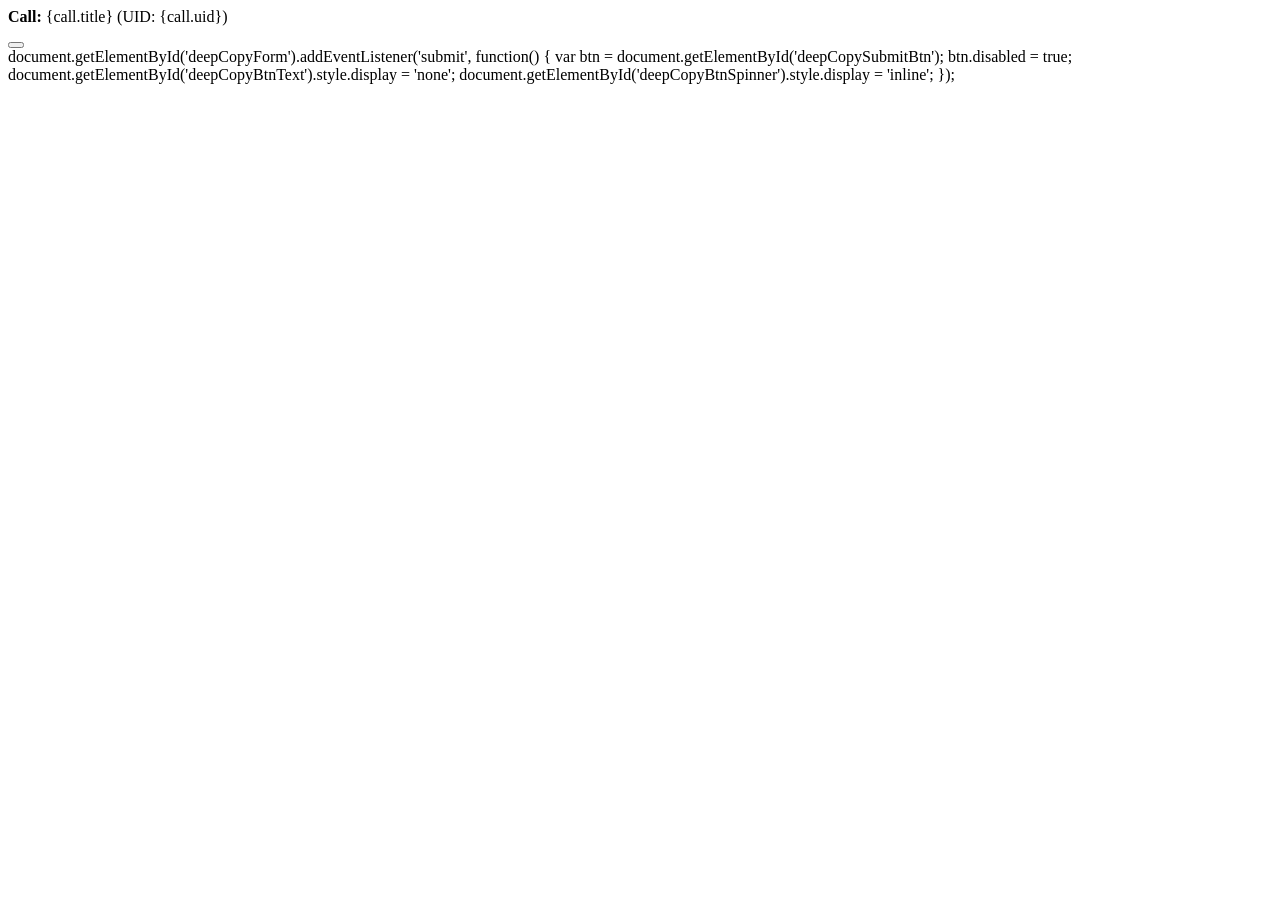
<file: Resources/Private/Backend/Templates/BackendDeepCopy/Index.html>
<html
    xmlns:f="http://typo3.org/ns/TYPO3/CMS/Fluid/ViewHelpers"
    data-namespace-typo3-fluid="true">

<f:layout name="Module" />

<f:section name="Content">
    <h1><f:translate key="LLL:EXT:open_oap/Resources/Private/Language/locallang_BackendDeepCopy.xlf:module.title" /></h1>

    <f:flashMessages />

    <f:if condition="{requestedCallUid} && !{call}">
        <div class="alert alert-danger">
            <f:format.printf arguments="{0: requestedCallUid}"><f:translate key="LLL:EXT:open_oap/Resources/Private/Language/locallang_BackendDeepCopy.xlf:deepCopy.callNotFound" /></f:format.printf>
        </div>
    </f:if>

    <f:if condition="{call}">
        <f:then>
            <div class="panel panel-default">
                <div class="panel-heading">
                    <h3 class="panel-title">
                        <f:translate key="LLL:EXT:open_oap/Resources/Private/Language/locallang_BackendDeepCopy.xlf:deepCopy.configuration" />
                    </h3>
                </div>
                <div class="panel-body">
                    <div class="alert alert-info">
                        <strong>Call:</strong> {call.title} (UID: {call.uid})
                    </div>
                    <p><f:translate key="LLL:EXT:open_oap/Resources/Private/Language/locallang_BackendDeepCopy.xlf:deepCopy.description" /></p>
                    <f:form action="deepCopy" method="post" class="form-horizontal" id="deepCopyForm">
                        <f:form.hidden name="call" value="{call.uid}" />
                        <f:form.hidden name="returnUrl" value="{returnUrl}" />
                        <div class="form-section">
                            <div class="form-group row mb-3">
                                <label class="col-sm-3 col-form-label" for="targetPidCall">
                                    <f:translate key="LLL:EXT:open_oap/Resources/Private/Language/locallang_BackendDeepCopy.xlf:deepCopy.targetPidCall" />
                                </label>
                                <div class="col-sm-9">
                                    <f:form.select
                                        id="targetPidCall"
                                        name="targetPidCall"
                                        options="{folderOptionsCall}"
                                        optionValueField="uid"
                                        optionLabelField="title"
                                        class="form-select"
                                        required="required"
                                    />
                                    <small class="form-text text-muted">
                                        <f:translate key="LLL:EXT:open_oap/Resources/Private/Language/locallang_BackendDeepCopy.xlf:deepCopy.targetPidCall.help" />
                                    </small>
                                </div>
                            </div>
                            <div class="form-group row mb-3">
                                <label class="col-sm-3 col-form-label" for="targetPidFormPages">
                                    <f:translate key="LLL:EXT:open_oap/Resources/Private/Language/locallang_BackendDeepCopy.xlf:deepCopy.targetPidFormPages" />
                                </label>
                                <div class="col-sm-9">
                                    <f:form.select
                                        id="targetPidFormPages"
                                        name="targetPidFormPages"
                                        options="{folderOptionsFormPages}"
                                        optionValueField="uid"
                                        optionLabelField="title"
                                        class="form-select"
                                        required="required"
                                    />
                                    <small class="form-text text-muted">
                                        <f:translate key="LLL:EXT:open_oap/Resources/Private/Language/locallang_BackendDeepCopy.xlf:deepCopy.targetPidFormPages.help" />
                                    </small>
                                </div>
                            </div>
                            <div class="form-group row mb-3">
                                <label class="col-sm-3 col-form-label" for="targetPidFormGroups">
                                    <f:translate key="LLL:EXT:open_oap/Resources/Private/Language/locallang_BackendDeepCopy.xlf:deepCopy.targetPidFormGroups" />
                                </label>
                                <div class="col-sm-9">
                                    <f:form.select
                                        id="targetPidFormGroups"
                                        name="targetPidFormGroups"
                                        options="{folderOptionsFormGroups}"
                                        optionValueField="uid"
                                        optionLabelField="title"
                                        class="form-select"
                                        required="required"
                                    />
                                    <small class="form-text text-muted">
                                        <f:translate key="LLL:EXT:open_oap/Resources/Private/Language/locallang_BackendDeepCopy.xlf:deepCopy.targetPidFormGroups.help" />
                                    </small>
                                </div>
                            </div>
                            <div class="form-group row mb-3">
                                <label class="col-sm-3 col-form-label" for="targetPidItems">
                                    <f:translate key="LLL:EXT:open_oap/Resources/Private/Language/locallang_BackendDeepCopy.xlf:deepCopy.targetPidItems" />
                                </label>
                                <div class="col-sm-9">
                                    <f:form.select
                                        id="targetPidItems"
                                        name="targetPidItems"
                                        options="{folderOptionsItems}"
                                        optionValueField="uid"
                                        optionLabelField="title"
                                        class="form-select"
                                        required="required"
                                    />
                                    <small class="form-text text-muted">
                                        <f:translate key="LLL:EXT:open_oap/Resources/Private/Language/locallang_BackendDeepCopy.xlf:deepCopy.targetPidItems.help" />
                                    </small>
                                </div>
                            </div>
                            <div class="form-group row mb-3">
                                <label class="col-sm-3 col-form-label" for="targetPidItemOptions">
                                    <f:translate key="LLL:EXT:open_oap/Resources/Private/Language/locallang_BackendDeepCopy.xlf:deepCopy.targetPidItemOptions" />
                                </label>
                                <div class="col-sm-9">
                                    <f:form.select
                                        id="targetPidItemOptions"
                                        name="targetPidItemOptions"
                                        options="{folderOptionsItemOptions}"
                                        optionValueField="uid"
                                        optionLabelField="title"
                                        class="form-select"
                                        required="required"
                                    />
                                    <small class="form-text text-muted">
                                        <f:translate key="LLL:EXT:open_oap/Resources/Private/Language/locallang_BackendDeepCopy.xlf:deepCopy.targetPidItemOptions.help" />
                                    </small>
                                </div>
                            </div>
                        </div>
                        <div class="form-group row mt-4">
                            <div class="col-sm-offset-3 col-sm-9">
                                <button type="submit" class="btn btn-primary" id="deepCopySubmitBtn">
                                    <span id="deepCopyBtnText"><f:translate key="LLL:EXT:open_oap/Resources/Private/Language/locallang_BackendDeepCopy.xlf:deepCopy.submit" /></span>
                                    <span id="deepCopyBtnSpinner" style="display:none;">
                                        <span class="spinner-border spinner-border-sm" role="status" aria-hidden="true"></span>
                                        <f:translate key="LLL:EXT:open_oap/Resources/Private/Language/locallang_BackendDeepCopy.xlf:deepCopy.submitting" />
                                    </span>
                                </button>
                            </div>
                        </div>
                    </f:form>
                    <f:asset.script identifier="oap_backenddeepcopy" useNonce="true">
                        document.getElementById('deepCopyForm').addEventListener('submit', function() {
                            var btn = document.getElementById('deepCopySubmitBtn');
                            btn.disabled = true;
                            document.getElementById('deepCopyBtnText').style.display = 'none';
                            document.getElementById('deepCopyBtnSpinner').style.display = 'inline';
                        });
                    </f:asset.script>
                </div>
            </div>
        </f:then>

        <f:else>
            <div class="alert alert-warning">
                <f:translate key="LLL:EXT:open_oap/Resources/Private/Language/locallang_BackendDeepCopy.xlf:deepCopy.noCallSelected" />
            </div>
        </f:else>
    </f:if>
</f:section>
</html>
</file>
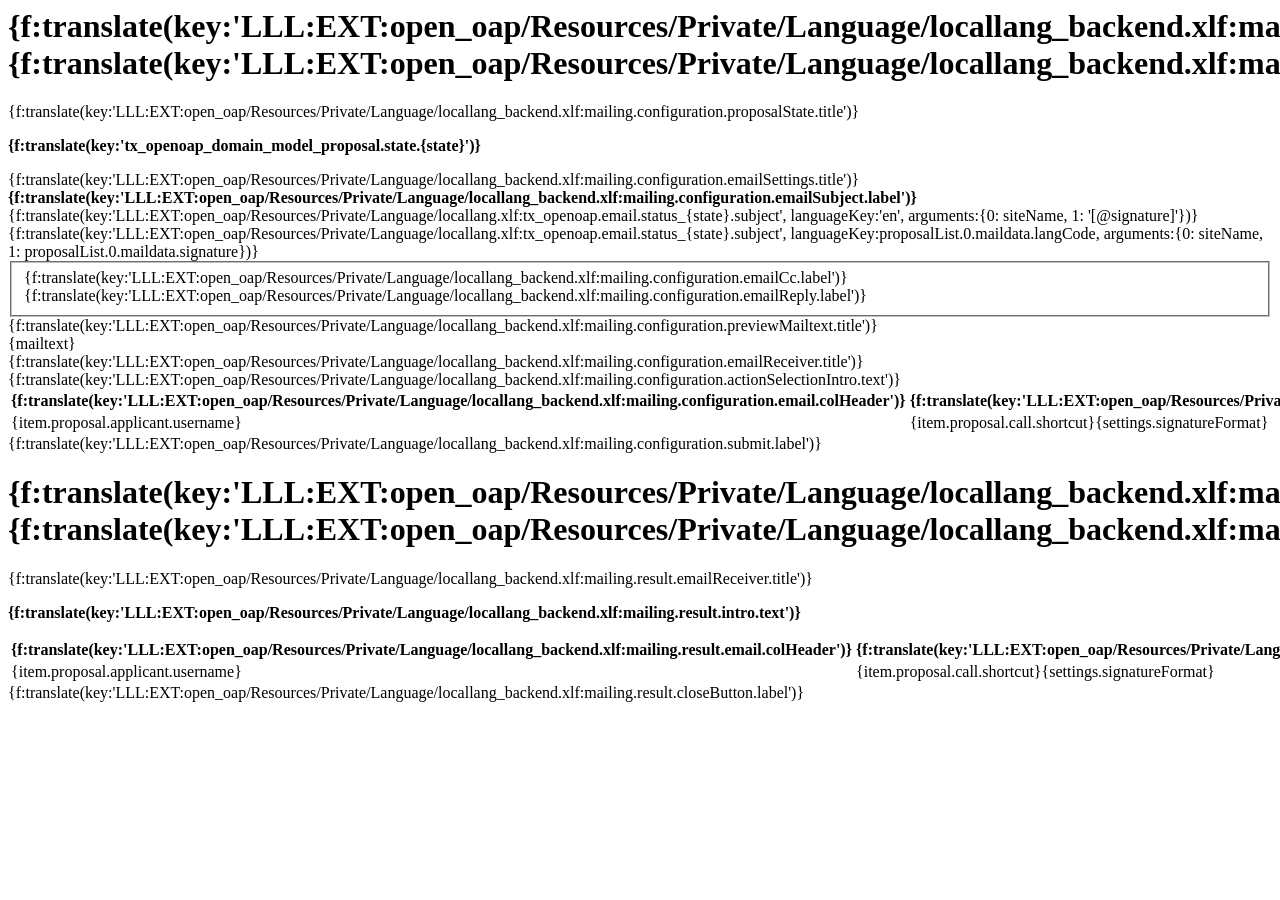
<file: Resources/Private/Backend/Templates/CustomizeStatusMail.html>
<html
     xmlns:be="http://typo3.org/ns/TYPO3/CMS/Backend/ViewHelpers"
     xmlns:f="http://typo3.org/ns/fluid/ViewHelpers"
     xmlns:v="http://typo3.org/ns/FluidTYPO3/Vhs/ViewHelpers"
     xmlns:core="http://typo3.org/ns/TYPO3/CMS/Core/ViewHelpers"
     data-namespace-typo3-fluid="true">

<f:comment><!--
Available variables:
    {proposalStates}
    {proposals}
    {proposalList}
    {state}
    {siteName}
    {mailtext}
    {submitted}
    {settings}
--></f:comment>

<f:layout name="Module" />

<f:section name="Content">
    <f:be.pageRenderer
        includeCssFiles="{0: 'EXT:open_oap/Resources/Public/Css/backend.css'}"
        includeJavaScriptModules="{0: '@openoap/open-oap/BackendProposals.js'}"
    />

    <f:render partial="Style" />
    <f:flashMessages />

    <f:if condition="{submitted}">
        <f:then>
            <f:render section="MailingResult" arguments="{_all}" />
        </f:then>
        <f:else>
            <f:render section="MailingConfiguration" arguments="{_all}" />
        </f:else>
    </f:if>
</f:section>


<f:section name="MailingConfiguration">

    <h1><span class="highlighted">{f:translate(key:'LLL:EXT:open_oap/Resources/Private/Language/locallang_backend.xlf:mailing.configuration.header.highlighted')}</span> {f:translate(key:'LLL:EXT:open_oap/Resources/Private/Language/locallang_backend.xlf:mailing.configuration.header')}</h1>
    <f:comment><!-- STATUS --></f:comment>
    <div class="section top">
        <span class="section-label">{f:translate(key:'LLL:EXT:open_oap/Resources/Private/Language/locallang_backend.xlf:mailing.configuration.proposalState.title')}</span>
        <p><strong>{f:translate(key:'tx_openoap_domain_model_proposal.state.{state}')}</strong></p>
    </div>

    <f:form action="customizeStatusMail" arguments="{proposals:proposals, selectedState:state}" name="mail">
    <f:comment><!-- E-Mail Settings --></f:comment>
    <div class="section">
        <span class="section-label">{f:translate(key:'LLL:EXT:open_oap/Resources/Private/Language/locallang_backend.xlf:mailing.configuration.emailSettings.title')}</span>
        <div>

            <div class="form-group">
                <strong>{f:translate(key:'LLL:EXT:open_oap/Resources/Private/Language/locallang_backend.xlf:mailing.configuration.emailSubject.label')}</strong><br>
                <span>
                    <f:if condition="{proposalList -> f:count()} > 1">
                        <f:then>
                            {f:translate(key:'LLL:EXT:open_oap/Resources/Private/Language/locallang.xlf:tx_openoap.email.status_{state}.subject', languageKey:'en', arguments:{0: siteName, 1: '[@signature]'})}
                        </f:then>
                        <f:else>
                            {f:translate(key:'LLL:EXT:open_oap/Resources/Private/Language/locallang.xlf:tx_openoap.email.status_{state}.subject', languageKey:proposalList.0.maildata.langCode, arguments:{0: siteName, 1: proposalList.0.maildata.signature})}
                        </f:else>
                    </f:if>
                </span>
            </div>
            <fieldset>
                <div class="form-group">
                    <label for="cc">{f:translate(key:'LLL:EXT:open_oap/Resources/Private/Language/locallang_backend.xlf:mailing.configuration.emailCc.label')}</label><br>
                    <f:form.textfield class="form-control" name="cc" value="{proposalList.0.defaultMailCc}" />
                </div>
                <div class="form-group">
                    <label for="reply">{f:translate(key:'LLL:EXT:open_oap/Resources/Private/Language/locallang_backend.xlf:mailing.configuration.emailReply.label')}</label><br>
                    <f:form.textfield class="form-control" name="reply" value="{proposalList.0.defaultMailReplyTo}" />
                </div>
            </fieldset>

        </div>
    </div>

    <div class="section">
        <span class="section-label">{f:translate(key:'LLL:EXT:open_oap/Resources/Private/Language/locallang_backend.xlf:mailing.configuration.previewMailtext.title')}</span>
        <div>
            <f:transform.html>{mailtext}</f:transform.html>
        </div>
    </div>

    <div class="section">
        <span class="section-label">{f:translate(key:'LLL:EXT:open_oap/Resources/Private/Language/locallang_backend.xlf:mailing.configuration.emailReceiver.title')}</span>
        <div><f:transform.html>{f:translate(key:'LLL:EXT:open_oap/Resources/Private/Language/locallang_backend.xlf:mailing.configuration.actionSelectionIntro.text')}</f:transform.html></div>
        <table class="table table-striped">
            <thead>
            <tr>
                <th>
                    {f:translate(key:'LLL:EXT:open_oap/Resources/Private/Language/locallang_backend.xlf:mailing.configuration.email.colHeader')}
                </th>
                <th>
                    {f:translate(key:'LLL:EXT:open_oap/Resources/Private/Language/locallang_backend.xlf:mailing.configuration.signature.colHeader')}
                </th>
                <th colspan="3">
                    {f:translate(key:'LLL:EXT:open_oap/Resources/Private/Language/locallang_backend.xlf:mailing.configuration.mailActions.colHeader')}
                    <f:if condition="{proposalList -> f:count()} > 1">
                        <button type="button" class="btn btn-default btn-sm js-oap-multi-check" data-oap-multi-check-value="1">
                            <core:icon identifier="actions-check-circle"/> <f:translate key="LLL:EXT:open_oap/Resources/Private/Language/locallang_backend.xlf:mailing.configuration.option.standardEmail"/>
                        </button>
                        <button type="button" class="btn btn-default btn-sm js-oap-multi-check" data-oap-multi-check-value="2">
                            <core:icon identifier="actions-check-circle"/> <f:translate key="LLL:EXT:open_oap/Resources/Private/Language/locallang_backend.xlf:mailing.configuration.option.individualEmail"/>
                        </button>
                        <button type="button" class="btn btn-default btn-sm js-oap-multi-check" data-oap-multi-check-value="0">
                            <core:icon identifier="actions-check-circle"/> <f:translate key="LLL:EXT:open_oap/Resources/Private/Language/locallang_backend.xlf:mailing.configuration.option.noEmail"/>
                        </button>
                    </f:if>
                </th>
            </tr>
            </thead>
            <tbody>
            <f:for each="{proposalList}" as="item">
            <tr class="t3js-entity">
                <td>
                    {item.proposal.applicant.username}
                </td>
                <td>
                    <f:if condition="{item.proposal.signature} > 0">
                        {item.proposal.call.shortcut}<f:format.printf arguments="{0: item.proposal.signature}">{settings.signatureFormat}</f:format.printf>
                    </f:if>
                </td>
                <td>
                    <label>
                        <f:form.radio class="js-oap-multi-check-target" name="selection[{item.proposal.uid}]" value="1" checked="checked" /> {f:translate(key:'LLL:EXT:open_oap/Resources/Private/Language/locallang_backend.xlf:mailing.configuration.option.standardEmail')}
                    </label>
                </td>
                <td>
                    <label>
                        <f:form.radio class="js-oap-multi-check-target" name="selection[{item.proposal.uid}]" value="2" /> {f:translate(key:'LLL:EXT:open_oap/Resources/Private/Language/locallang_backend.xlf:mailing.configuration.option.individualEmail')}
                    </label>
                </td>
                <td>
                    <label>
                        <f:form.radio class="js-oap-multi-check-target" name="selection[{item.proposal.uid}]" value="0" /> {f:translate(key:'LLL:EXT:open_oap/Resources/Private/Language/locallang_backend.xlf:mailing.configuration.option.noEmail')}
                    </label>
                </td>
            </tr>
            </f:for>
            </tbody>
        </table>

        <div class="form-group">
            <f:form.button class="btn btn-primary" name="submit" value="submit" >
                <span class="button-text">{f:translate(key:'LLL:EXT:open_oap/Resources/Private/Language/locallang_backend.xlf:mailing.configuration.submit.label')}</span>
            </f:form.button>
        </div>
    </div>
    </f:form>

</f:section>


<f:section name="MailingResult">

    <h1><span class="highlighted">{f:translate(key:'LLL:EXT:open_oap/Resources/Private/Language/locallang_backend.xlf:mailing.result.header.highlighted')}</span> {f:translate(key:'LLL:EXT:open_oap/Resources/Private/Language/locallang_backend.xlf:mailing.result.header')}</h1>
    <div class="section">
        <span class="section-label">{f:translate(key:'LLL:EXT:open_oap/Resources/Private/Language/locallang_backend.xlf:mailing.result.emailReceiver.title')}</span>
        <p><strong>{f:translate(key:'LLL:EXT:open_oap/Resources/Private/Language/locallang_backend.xlf:mailing.result.intro.text')}</strong></p>
        <table class="table table-striped">
            <thead>
            <tr>
                <th>
                    {f:translate(key:'LLL:EXT:open_oap/Resources/Private/Language/locallang_backend.xlf:mailing.result.email.colHeader')}
                </th>
                <th>
                    {f:translate(key:'LLL:EXT:open_oap/Resources/Private/Language/locallang_backend.xlf:mailing.result.signature.colHeader')}
                </th>
                <th>
                    {f:translate(key:'LLL:EXT:open_oap/Resources/Private/Language/locallang_backend.xlf:mailing.result.mailAction.colHeader')}
                </th>
            </tr>
            </thead>
            <tbody>
            <f:for each="{proposalList}" as="item">
            <tr class="t3js-entity">
                <td>
                    {item.proposal.applicant.username}
                </td>
                <td>
                    <f:if condition="{item.proposal.signature} > 0">
                        {item.proposal.call.shortcut}<f:format.printf arguments="{0: item.proposal.signature}">{settings.signatureFormat}</f:format.printf>
                    </f:if>
                </td>
                <td>
                    <f:if condition="{item.mailaction}">
                        <f:if condition="{item.mailaction.mailto}">
                            <f:then>
                                <v:variable.set name="subject" value="{f:translate(key:'LLL:EXT:open_oap/Resources/Private/Language/locallang.xlf:tx_openoap.email.status_{state}.subject', languageKey:item.maildata.langCode, arguments:{0: siteName, 1: item.maildata.signature})}" />
                                <v:variable.set name="mailtoBody" value="{v:format.replace(content:item.maildata.mailtext, substring:{0:'<br>', 1:'<br/>', 2:'<br />', 3:'<p>', 4:'</p>'}, replacement:{0:'&#13;&#10;', 1:'&#13;&#10;', 2:'&#13;&#10;', 3:'&#13;&#10;', 4:''})}" />
                                <v:variable.set name="mailtoBody" value="{mailtoBody -> f:format.stripTags() -> f:format.htmlentitiesDecode() -> f:format.trim()}" />

                                <f:link.email email="{item.mailaction.mailto.href}" cc="{item.mailaction.mailto.cc}" subject="{subject}" body="{mailtoBody}" class="btn btn-primary mailto-action-button" target="_blank">
                                    <core:icon identifier="actions-open" />
                                    <span>{item.mailaction.text}</span>
                                </f:link.email>
                            </f:then>
                            <f:else>
                                {item.mailaction.text}
                            </f:else>
                        </f:if>
                    </f:if>
                </td>
            </tr>
            </f:for>
            </tbody>
        </table>

        <div class="form-group">
            <f:link.action action="listProposals" class="btn btn-primary" arguments="{call : call}">
                <span class="button-text">{f:translate(key:'LLL:EXT:open_oap/Resources/Private/Language/locallang_backend.xlf:mailing.result.closeButton.label')}</span>
            </f:link.action>
        </div>
    </div>

</f:section>

</html>
</file>
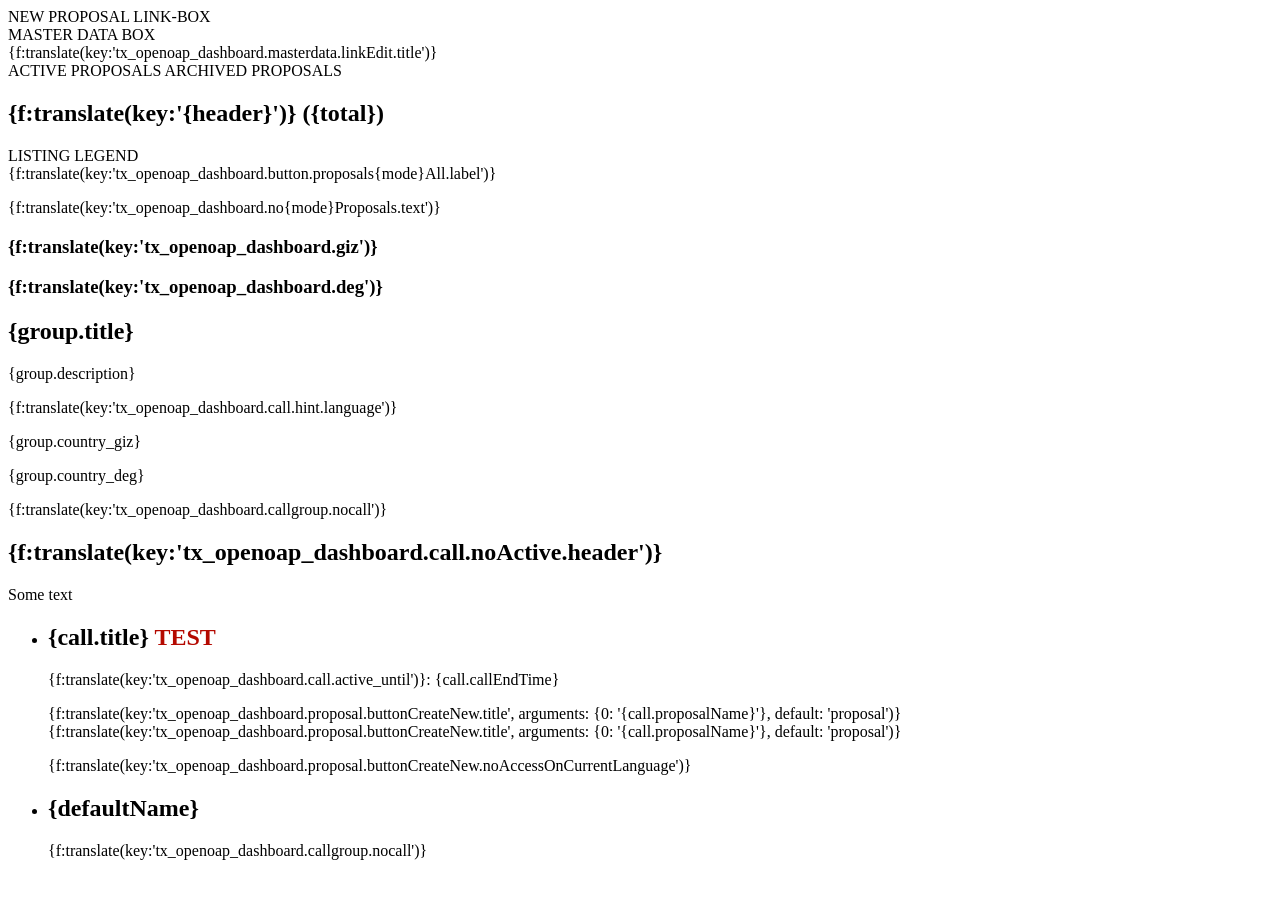
<file: Resources/Private/Partials/Applicant/DashboardGroups.html>
<html
      xmlns:f="http://typo3.org/ns/fluid/ViewHelpers"
      xmlns:v="http://typo3.org/ns/FluidTYPO3/Vhs/ViewHelpers"
      data-namespace-typo3-fluid="true">

<f:comment><!--
Dashboard page view
Available variables:
  {callGroups}
  {activeCalls}
  {applicant}
  {countries}
  {constants}
  {countAll}
  {proposalsActive}
  {proposalsArchived}
  {proposalsActiveCommentsCount}
  {proposalsArchivedCommentsCount}
  {proposalsActiveFilesCount}
  {proposalsArchivedFilesCount}
  {settings}
--></f:comment>

<f:section name="content">
    <script>(function ()
    {
        window.OAP = window.OAP || {};
        window.OAP.labels = <f:format.raw>
            <f:format.json>{jsMessages}</f:format.json>
        </f:format.raw>
    }());</script>
    <f:asset.script identifier="open_oap_scripts" src="EXT:open_oap/Resources/Public/JavaScript/scripts.js" defer="1"/>

    <f:render partial="FlashMessages" arguments="{_all}"/>

    <f:if condition="{applicant}">
        <div class="call-group">
            <div class="column column--size12">
                <f:comment>NEW PROPOSAL LINK-BOX</f:comment>
                <f:render section="LinkboxProposalNew" arguments="{_all}"/>
            </div>
        </div>
        <div class="row row--bottom">
            <f:comment>MASTER DATA BOX</f:comment>
            <div class="column column--size12">
                <section class="component component--box component--equal">
                    <div class="profile profile--call">
                        <f:render partial="Applicant/Properties" section="Summary"
                                  arguments="{applicant:applicant, countries:countries, settings:settings}"/>
                        <div class="profile__edit-link">
                            <f:link.action action="edit" controller="Applicant"
                                           pageUid="{settings.masterdataEditPageId}" arguments="{applicant:applicant}">
                                {f:translate(key:'tx_openoap_dashboard.masterdata.linkEdit.title')}
                            </f:link.action>
                        </div>
                    </div>
                </section>
            </div>
        </div>
    </f:if>

    <div class="accordion accordion--call" data-preopen="1">
        <f:comment>ACTIVE PROPOSALS</f:comment>
        <f:if condition="{proposalsActiveCommentsCount}">
            <f:render section="ProposalBlock"
                      arguments="{header:'tx_openoap_dashboard.proposalsActive.header', proposals:proposalsActive, commentsCount:proposalsActiveCommentsCount, filesCount:proposalsActiveFilesCount, constants:constants, mode:'Active', total:countAll.active}"/>
        </f:if>
        <f:comment>ARCHIVED PROPOSALS</f:comment>
        <f:if condition="{proposalsArchivedCommentsCount}">
            <f:render section="ProposalBlock"
                      arguments="{header:'tx_openoap_dashboard.proposalsArchived.header', proposals:proposalsArchived, commentsCount:proposalsArchivedCommentsCount, filesCount:proposalsArchivedFilesCount, mode:'Archived', archived:1, total:countAll.archived}"/>
        </f:if>
    </div>

    <f:render partial="Modal"
              arguments="{message:'{f:translate(key:\'tx_openoap_form.modal.hint\')}',cancel:'{f:translate(key:\'tx_openoap_form.modal.edit\')}',submit:'{f:translate(key:\'tx_openoap_form.modal.save\')}'}" />
    <f:render partial="Loader"/>
</f:section>


<f:section name="ProposalBlock">
    <div class="accordion__item">
        <h2 class="accordion__item-header" id="active-proposals"><span class="accordion__item-header-text"><span class="hyphenated">{f:translate(key:'{header}')} ({total})</span></span>
        </h2>
        <div class="accordion__item-content">
            <div class="proposals">

                <f:comment>LISTING</f:comment>
                <f:if condition="{proposals}">
                    <f:then>
                        <f:comment>LEGEND</f:comment>
                        <f:if condition="{constants}">
                            <f:render partial="Applicant/Legend" arguments="{constants:constants}"/>
                        </f:if>

                        <f:render partial="Applicant/Proposals"
                                  arguments="{proposals:proposals, commentsCount:commentsCount, constants:constants, filesCount:filesCount}"/>

                        <f:if condition="{total} > {proposals -> f:count()}">
                            <div class="proposals__show-all">
                                <f:link.action pageUid="{settings.proposalsPageId}" action="proposals"
                                               arguments="{archive:'{f:if(condition:archived, then:1)}'}"
                                               pluginName="Proposals" class="button button--alternative">
                                    {f:translate(key:'tx_openoap_dashboard.button.proposals{mode}All.label')}
                                </f:link.action>
                            </div>
                        </f:if>

                    </f:then>

                    <f:else>
                        <p>{f:translate(key:'tx_openoap_dashboard.no{mode}Proposals.text')}</p>
                    </f:else>

                </f:if>
            </div>
        </div>
    </div>
</f:section>


<f:section name="LinkboxProposalNew">
    <div class="call-group__info">
        <div class="column column--twocol">
            <div class="call-group__info--item">
                <f:image src="EXT:cb_cosmobase/Resources/Public/Images/logos/logo-giz.png"/>
                <h3>{f:translate(key:'tx_openoap_dashboard.giz')}</h3>
            </div>
        </div>
        <div class="column column--twocol">
            <div class="call-group__info--item call-group__info--deg">
                <f:image src="EXT:cb_cosmobase/Resources/Public/Images/logos/logo-deg.png"/>
                <h3>{f:translate(key:'tx_openoap_dashboard.deg')}</h3>
            </div>
        </div>
    </div>
    <f:if condition="{callGroups}">
        <f:then>
            <f:for each="{callGroups}" as="group">
                <div class="call-group__item">
                    <div class="row">
                        <div class="column column--size12 column--no-space-right">
                            <div class="call-group__header">
                                <h2>{group.title}</h2>
                                <f:if condition="{group.description}">
                                    <p>{group.description}</p>
                                </f:if>
                                <f:if condition="{group.blocked_languages} && {language} > 0">
                                    <p class="call-group__header--hint">{f:translate(key:'tx_openoap_dashboard.call.hint.language')}</p>
                                </f:if>
                            </div>
                        </div>
                    </div>
                    <div class="call-group__body">
                        <f:if condition="{group.calls}">
                            <f:then>
                                <div class="call-group__body--container{f:if(condition: group.special, then: ' call-group__body--special')}">
                                    <f:if condition="!{group.special} || {group.calls.1}">
                                        <div class="column column--twocol">
                                            <f:if condition="{group.country_giz}">
                                                <p class="call-group__body--country">{group.country_giz}</p>
                                            </f:if>
                                            <f:render section="call"
                                                      arguments="{calls: group.calls.1, applicant: applicant, class: 'call-list__item--giz', defaultName: group.default_giz}"/>
                                            <f:if condition="{group.special} && {group.logo}">
                                                <f:image image="{group.logo}" class="call-group__logo call-group__logo--giz"/>
                                            </f:if>
                                        </div>
                                    </f:if>
                                    <f:if condition="!{group.special} || {group.calls.2}">
                                        <div class="column column--twocol">
                                            <f:if condition="{group.country_deg}">
                                                <p class="call-group__body--country">{group.country_deg}</p>
                                            </f:if>
                                            <f:render section="call"
                                                      arguments="{calls: group.calls.2, applicant: applicant, class: 'call-list__item--deg', defaultName: group.default_deg}"/>
                                            <f:if condition="{group.special} && {group.logo}">
                                                <f:image image="{group.logo}" class="call-group__logo call-group__logo--deg"/>
                                            </f:if>
                                        </div>
                                    </f:if>
                                </div>
                                <f:comment>
                                    <f:if condition="{group.special} && {group.logo}">
                                        <f:image image="{group.logo}" class="call-group__logo"/>
                                    </f:if>
                                </f:comment>
                            </f:then>
                            <f:else>
                                <p class="call-group__body--nocall">{f:translate(key:'tx_openoap_dashboard.callgroup.nocall')}</p>
                            </f:else>
                        </f:if>

                    </div>
                </div>
            </f:for>
        </f:then>
        <f:else>
            <h2 class="h3">{f:translate(key:'tx_openoap_dashboard.call.noActive.header')}</h2>
            <f:comment><p>Some text</p></f:comment>
        </f:else>
    </f:if>
</f:section>


<f:section name="call">
    <ul class="call-list">
        <f:if condition="{calls}">
            <f:then>
                <f:for each="{calls}" as="call" iteration="i">
                    <f:if condition="{i.isOdd}">
                        <div class="call-list__container">
                    </f:if>
                    <v:variable.set name="byTester" value="0"/>
                    <f:if
                        condition="{nowTimestamp} < {call.callStartTime.timestamp} || {nowTimestamp} > {call.callEndTime.timestamp} ">
                        <f:for each="{call.usergroup}" as="callUsergroup">
                            <f:if condition="{settings.testerFeGroupsId} == {callUsergroup.uid}">
                                <f:then>
                                    <f:for each="{applicant.usergroup}" as="applicantUsergroup">
                                        <f:if condition="{applicantUsergroup.uid} == {callUsergroup.uid}">
                                            <v:variable.set name="byTester" value="1"/>
                                        </f:if>
                                    </f:for>
                                </f:then>
                                <f:else if="{callUsergroup.subgroup}">
                                    <f:for each="{callUsergroup.subgroup}" as="subgroup">
                                        <f:if condition="{settings.testerFeGroupsId} == {subgroup.uid}">
                                            <v:variable.set name="byTester" value="1"/>
                                        </f:if>
                                    </f:for>
                                </f:else>
                            </f:if>
                        </f:for>
                    </f:if>

                    <v:variable.set name="CallDisabled" value="0"/>
                    <f:if condition="({call.hidden} == 1 || {call.anonym} == 1) && {byTester} == 0 ">
                        <v:variable.set name="CallDisabled" value="1"/>
                    </f:if>
                    <li class="call-list__item column column--size12 {class}">
                        <h2 class="call-list__title">{call.title}
                            <f:if condition="{byTester} == 1"><span style="color:#b40900">TEST</span></f:if>
                        </h2>
                        <f:if condition="{call.hint}">
                            <a class="call-list__hint" data-fslightbox="call-text-{call.uid}" data-class="d-block" href="#call-hint-{call.uid}" aria-controls="call-hint-{call.uid}" aria-label="{f:translate(key:'tx_openoap_dashboard.call.hint.info')}"></a>
                            <div class="call-hint" id="call-hint-{call.uid}" hidden role="dialog" aria-modal="true">
                                <a class="call-hint--close" onclick="fsLightboxInstances['call-text-{call.uid}'].close()"></a>
                                {call.hint -> f:format.html()}
                            </div>
                        </f:if>
                        <f:if condition="{call.callEndTime}">
                            <p class="call-list__text call-list__text--time">
                                {f:translate(key:'tx_openoap_dashboard.call.active_until')}:
                                <f:format.date format="d.m.Y - H:i:s (T)">{call.callEndTime}</f:format.date>
                            </p>
                        </f:if>
                        <f:if condition="!{CallDisabled}">
                            <f:then>
                                <f:if condition="{call.type} == 1">
                                    <f:then>
                                        <f:link.external target="_blank" class="call-list__create-proposal call-list__create-proposal--extern" uri="{call.externLink}">
                                            {f:translate(key:'tx_openoap_dashboard.proposal.buttonCreateNew.title', arguments: {0: '{call.proposalName}'}, default: 'proposal')}
                                        </f:link.external>
                                    </f:then>
                                    <f:else>
                                        <f:link.action pageUid="{settings.formPageId}" extensionName="OpenOap" pluginName="form"
                                                       action="create" controller="Proposal"
                                                       arguments="{applicant:applicant,call:call}"
                                                       class="call-list__create-proposal">
                                            {f:translate(key:'tx_openoap_dashboard.proposal.buttonCreateNew.title', arguments: {0: '{call.proposalName}'}, default: 'proposal')}
                                        </f:link.action>
                                    </f:else>
                                </f:if>
                            </f:then>
                            <f:else>
                                <p class="call-list__text">
                                    <f:format.raw>
                                        {f:translate(key:'tx_openoap_dashboard.proposal.buttonCreateNew.noAccessOnCurrentLanguage')}
                                    </f:format.raw>
                                </p>
                            </f:else>
                        </f:if>

                    </li>
                    <f:if condition="{i.isEven}">
                        </div>
                    </f:if>
                </f:for>
            </f:then>
            <f:else>
                <li class="call-list__item column column--size12 {class}">
                    <f:if condition="{defaultName}">
                        <h2 class="call-list__title">{defaultName}
                        </h2>
                    </f:if>
                    <p class="call-group__body--nocall">{f:translate(key:'tx_openoap_dashboard.callgroup.nocall')}</p>
                </li>
            </f:else>
        </f:if>
    </ul>
</f:section>

</html>
</file>
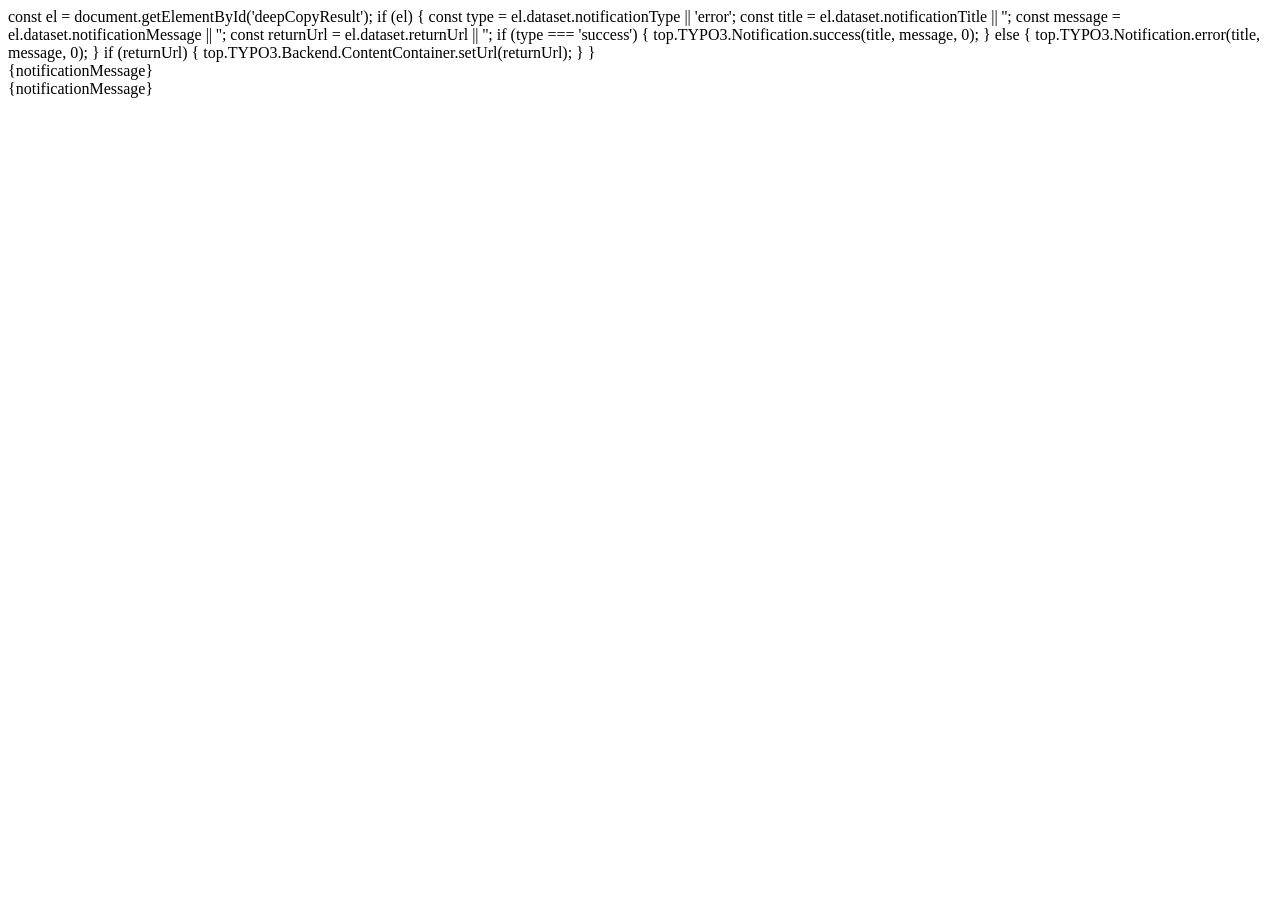
<file: Resources/Private/Backend/Templates/BackendDeepCopy/Result.html>
<html
    xmlns:f="http://typo3.org/ns/TYPO3/CMS/Fluid/ViewHelpers"
    data-namespace-typo3-fluid="true">

<f:layout name="Module" />

<f:section name="Content">
    <h1><f:translate key="LLL:EXT:open_oap/Resources/Private/Language/locallang_BackendDeepCopy.xlf:module.title" /></h1>

    <div id="deepCopyResult"
         data-notification-type="{notificationType}"
         data-notification-title="{notificationTitle}"
         data-notification-message="{notificationMessage}"
         data-return-url="{returnUrl}"
         style="display:none;"></div>

    <f:asset.script identifier="oap_backenddeepcopyresult" useNonce="true">
        const el = document.getElementById('deepCopyResult');

        if (el) {
            const type = el.dataset.notificationType || 'error';
            const title = el.dataset.notificationTitle || '';
            const message = el.dataset.notificationMessage || '';
            const returnUrl = el.dataset.returnUrl || '';

            if (type === 'success') {
                top.TYPO3.Notification.success(title, message, 0);
            } else {
                top.TYPO3.Notification.error(title, message, 0);
            }

            if (returnUrl) {
                top.TYPO3.Backend.ContentContainer.setUrl(returnUrl);
            }
        }
    </f:asset.script>

    <f:if condition="{returnUrl}">
        <f:then>
            <div class="alert alert-info">
                <f:translate key="LLL:EXT:open_oap/Resources/Private/Language/locallang_BackendDeepCopy.xlf:deepCopy.redirecting" />
            </div>
        </f:then>
        <f:else>
            <f:if condition="{notificationType} == 'success'">
                <f:then>
                    <div class="alert alert-success">{notificationMessage}</div>
                </f:then>
                <f:else>
                    <div class="alert alert-danger">{notificationMessage}</div>
                </f:else>
            </f:if>
        </f:else>
    </f:if>
</f:section>
</html>
</file>
